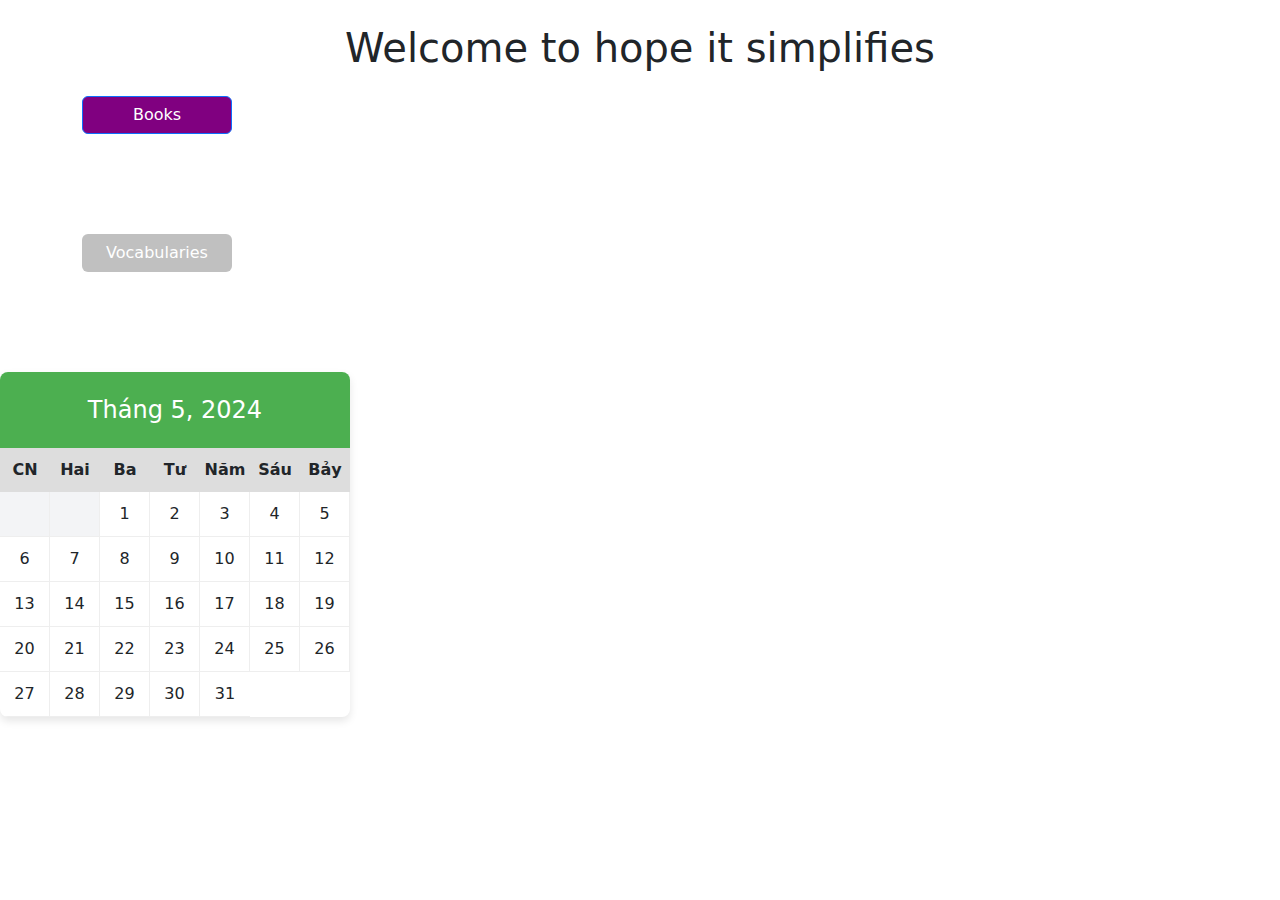
<file: src/main/resources/static/index.html>
<!doctype html>
<html lang="en">
  <head>
    <meta charset="utf-8">
    <meta name="viewport" content="width=device-width, initial-scale=1">
    <title>Hope it simplifies</title>
    <link href="https://cdn.jsdelivr.net/npm/bootstrap@5.3.3/dist/css/bootstrap.min.css" rel="stylesheet" integrity="sha384-QWTKZyjpPEjISv5WaRU9OFeRpok6YctnYmDr5pNlyT2bRjXh0JMhjY6hW+ALEwIH" crossorigin="anonymous">
    <link rel="stylesheet" href="styles.css">
  </head>
  <body>
    <div class="container">
        <h1 class="text-center my-4">Welcome to hope it simplifies</h1>
        <a class="btn btn-primary" href="/books">Books</a>
        <a class="btn btn-second" href="/vocabularies">Vocabularies</a>
    </div>
    <div class="calendar">
        <div class="month">
            <div class="month-name">Tháng 5, 2024</div>
        </div>
        <div class="weekdays">
            <div>CN</div>
            <div>Hai</div>
            <div>Ba</div>
            <div>Tư</div>
            <div>Năm</div>
            <div>Sáu</div>
            <div>Bảy</div>
        </div>
        <div class="days">
            <div class="day empty"></div>
            <div class="day empty"></div>
            <div class="day">1</div>
            <div class="day">2</div>
            <div class="day">3</div>
            <div class="day">4</div>
            <div class="day">5</div>
            <div class="day">6</div>
            <div class="day">7</div>
            <div class="day">8</div>
            <div class="day">9</div>
            <div class="day">10</div>
            <div class="day">11</div>
            <div class="day">12</div>
            <div class="day">13</div>
            <div class="day">14</div>
            <div class="day">15</div>
            <div class="day">16</div>
            <div class="day">17</div>
            <div class="day">18</div>
            <div class="day">19</div>
            <div class="day">20</div>
            <div class="day">21</div>
            <div class="day">22</div>
            <div class="day">23</div>
            <div class="day">24</div>
            <div class="day">25</div>
            <div class="day">26</div>
            <div class="day">27</div>
            <div class="day">28</div>
            <div class="day">29</div>
            <div class="day">30</div>
            <div class="day">31</div>
        </div>
    </div>
    <script src="https://cdn.jsdelivr.net/npm/bootstrap@5.3.3/dist/js/bootstrap.bundle.min.js" integrity="sha384-YvpcrYf0tY3lHB60NNkmXc5s9fDVZLESaAA55NDzOxhy9GkcIdslK1eN7N6jIeHz" crossorigin="anonymous"></script>
  </body>
</html>
</file>
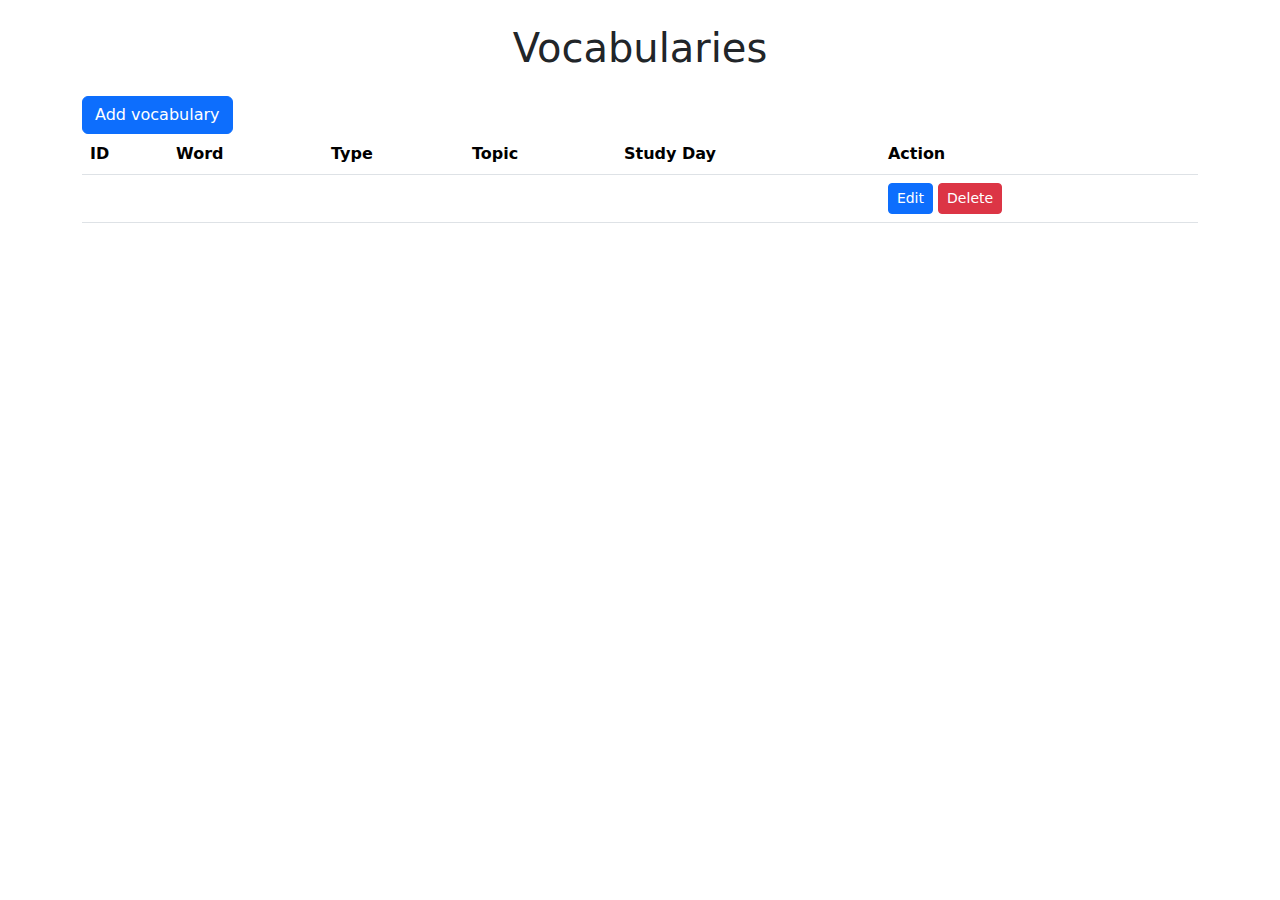
<file: src/main/resources/templates/vocabularies/index.html>
<!doctype html>
<html lang="en">
<head>
    <meta charset="UTF-8">
    <meta name="viewport" content="width=device-width, initial-scale=1">
    <title>Hope It simplifies</title>
    <link href="https://cdn.jsdelivr.net/npm/bootstrap@5.3.3/dist/css/bootstrap.min.css" rel="stylesheet" integrity="sha384-QWTKZyjpPEjISv5WaRU9OFeRpok6YctnYmDr5pNlyT2bRjXh0JMhjY6hW+ALEwIH" crossorigin="anonymous">
</head>
<body>
<div class="container">
    <h1 class="text-center my-4">Vocabularies</h1>
    <a class="btn btn-primary" href="/vocabularies/create">Add vocabulary</a>
    <table class="table">
        <thead>
        <tr>
            <th>ID</th>
            <th>Word</th>
            <th>Type</th>
            <th>Topic</th>
            <th>Study Day</th>
            <th>Action</th>
        </tr>
        </thead>
        <tbody>
        <tr th:each="vocabulary : ${vocabularies}">
            <td th:text="${vocabulary.id}"></td>
            <td th:text="${vocabulary.word}"></td>
            <td th:text="${vocabulary.type}"></td>
            <td th:text="${vocabulary.topic}"></td>
            <td th:text="${vocabulary.studyday.toString().substring(0,10)}"></td>
            <td style="white-space: nowrap">
                <a class="btn btn-primary btn-sm"
                   th:href="@{/vocabularies/edit(id=${vocabulary.id})}">Edit</a>
                <a class="btn btn-danger btn-sm"
                   th:href="@{/vocabularies/delete(id=${vocabulary.id})}"
                   onclick="return confirm('Are you sure?')">Delete</a>
            </td>
        </tr>
        </tbody>
    </table>
</div>
<script src="https://cdn.jsdelivr.net/npm/bootstrap@5.3.3/dist/js/bootstrap.bundle.min.js" integrity="sha384-YvpcrYf0tY3lHB60NNkmXc5s9fDVZLESaAA55NDzOxhy9GkcIdslK1eN7N6jIeHz" crossorigin="anonymous"></script>
</body>
</html>
</file>
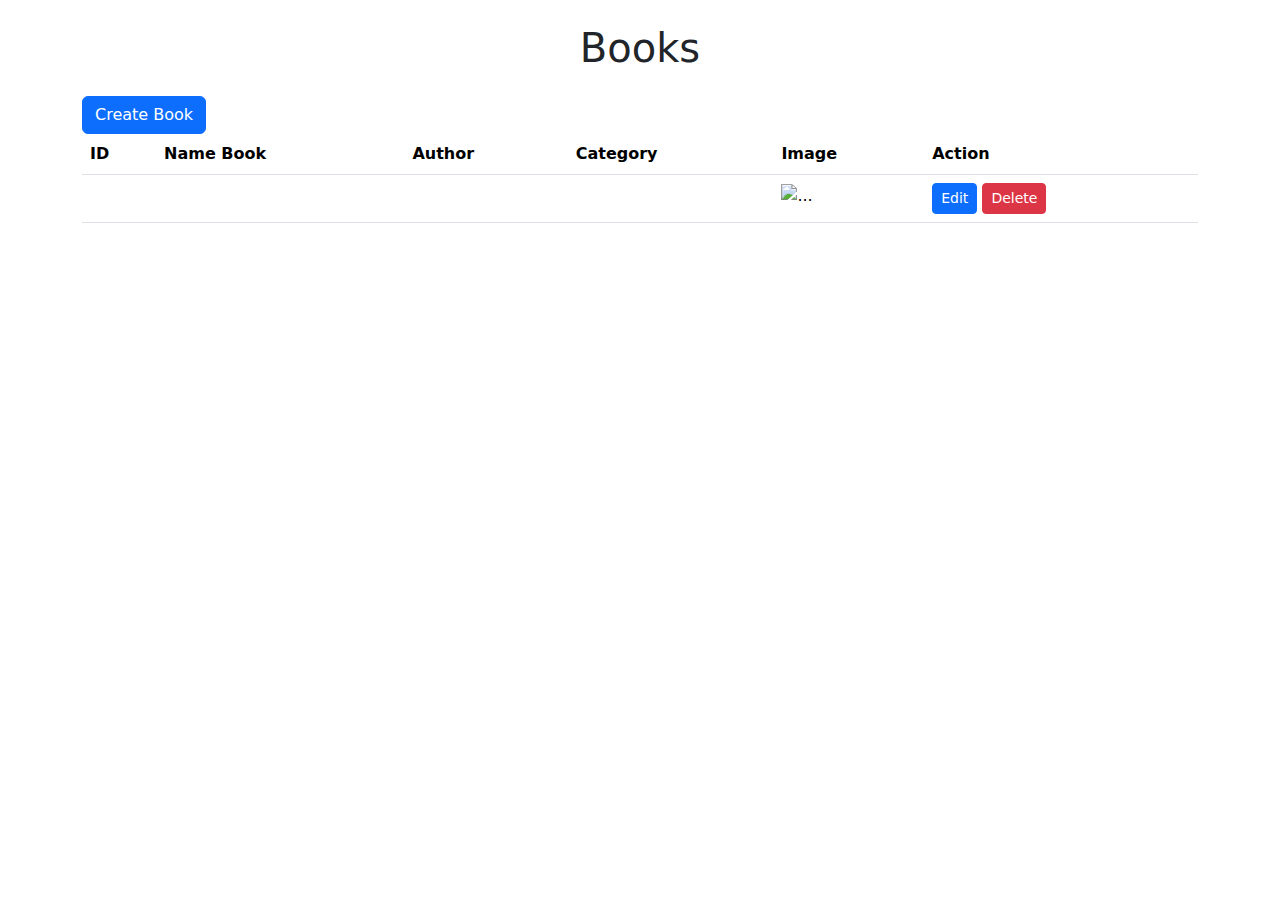
<file: src/main/resources/templates/books/index1.html>
<!doctype html>
<html lang="en">
<head>
    <meta charset="UTF-8">
    <meta name="viewport" content="width=device-width, initial-scale=1">
    <title>Hope It simplifies</title>
    <link href="https://cdn.jsdelivr.net/npm/bootstrap@5.3.3/dist/css/bootstrap.min.css" rel="stylesheet" integrity="sha384-QWTKZyjpPEjISv5WaRU9OFeRpok6YctnYmDr5pNlyT2bRjXh0JMhjY6hW+ALEwIH" crossorigin="anonymous">
</head>
<body>
<div class="container">
    <h1 class ="text-center my-4">
        Books
    </h1>
    <a class="btn btn-primary" href="/books/create">Create Book</a>
    <table class="table">
        <thead>
        <tr>
            <th>ID</th>
            <th>Name Book</th>
            <th>Author</th>
            <th>Category</th>
            <th>Image</th>
            <th>Action</th>
        </tr>
        </thead>
        <tbody>
        <tr th:each="book : ${books}">
            <td th:text="${book.id}"></td>
            <td th:text="${book.nameBook}"></td>
            <td th:text="${book.author}"></td>
            <td th:text="${book.category}"></td>
            <td>
                <img th:src="@{'/images/' + ${book.image}}"
                     alt="..." width="100">
            </td>
            <td style="white-space: nowrap">
                <a class="btn btn-primary btn-sm"
                   th:href="@{/books/edit(id=${book.id})}">Edit</a>
                <a class="btn btn-danger btn-sm"
                   th:href="@{/books/delete(id=${book.id})}"
                   onclick="return confirm('Are you sure?')">Delete</a>
            </td>
        </tr>
        </tbody>
    </table>
        </div>
<script src="https://cdn.jsdelivr.net/npm/bootstrap@5.3.3/dist/js/bootstrap.bundle.min.js" integrity="sha384-YvpcrYf0tY3lHB60NNkmXc5s9fDVZLESaAA55NDzOxhy9GkcIdslK1eN7N6jIeHz" crossorigin="anonymous"></script>
</body>
</html>
</file>
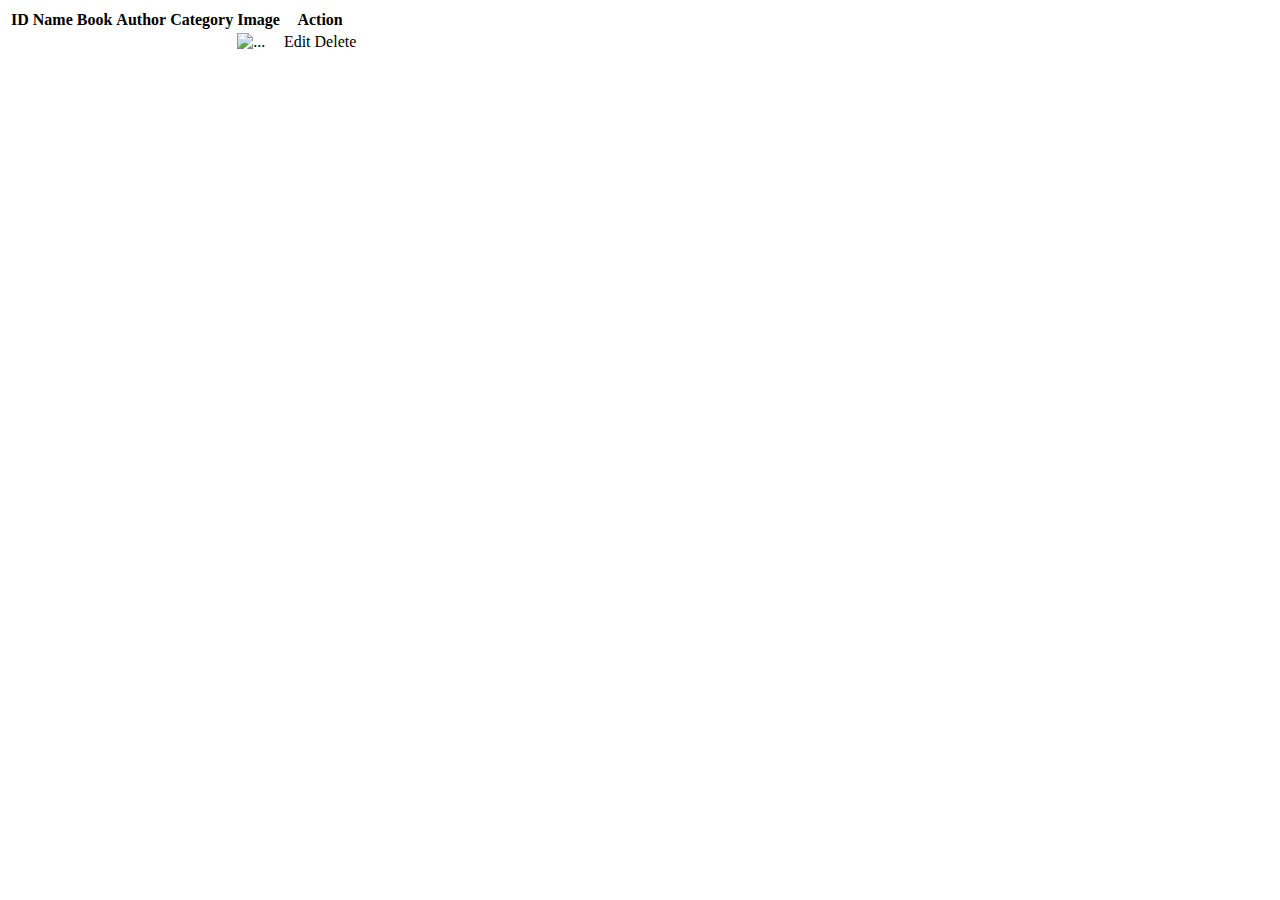
<file: src/main/resources/templates/books/test.html>
<!DOCTYPE html>
<html lang="en">
<head>
    <meta charset="UTF-8">
    <title>Title</title>
</head>
<body>
<table class="table">
    <thead>
    <tr>
        <th>ID</th>
        <th>Name Book</th>
        <th>Author</th>
        <th>Category</th>
        <th>Image</th>
        <th>Action</th>
    </tr>
    </thead>
    <tbody>
    <tr th:each="book : ${books}">
        <td th:text="${book.id}"></td>
        <td th:text="'The little prince'"></td>
        <td th:text="${book.author}"></td>
        <td th:text="${book.category}"></td>
        <td>
            <img th:src="@{'/images/' + ${book.image}}"
                 alt="..." width="100">
        </td>
        <td style="white-space: nowrap">
            <a class="btn btn-primary btn-sm"
               th:href="@{/books/edit(id=${book.id})}">Edit</a>
            <a class="btn btn-danger btn-sm"
               th:href="@{/books/delete(id=${book.id})}"
               onclick="return confirm('Are you sure?')">Delete</a>
        </td>
    </tr>
    </tbody>
</table>
</body>
</html>
</file>
<file: src/main/resources/static/styles.css>
body {
    background-image: url(https://wallpapers.com/images/high/study-4k-with-handouts-n3cqzs778f2ozfrs.webp);
    background-size: cover;
    justify-content: flex-end;
}

.btn-primary,
.btn-second {
    display: block;
    width: 150px; /* Thay đổi kích thước tùy theo nhu cầu */
    margin-bottom: 100px; /* Khoảng cách giữa các nút */
}

.btn-primary {
    background-color: purple;
    color: white;
}

.btn-second {
    background-color: silver;
    color: white;
}



.calendar {
    width: 350px;
    background-color: white;
    box-shadow: 0 4px 8px rgba(0, 0, 0, 0.1);
    border-radius: 8px;
    overflow: hidden;
    margin-right: 20px;
}

.month {
    display: flex;
    justify-content: center;
    align-items: center;
    background-color: #4CAF50;
    color: white;
    padding: 20px;
}

.month-name {
    font-size: 1.5em;
}

.weekdays, .days {
    display: flex;
    flex-wrap: wrap;
}

.weekdays div, .days div {
    width: calc(100% / 7);
    text-align: center;
    padding: 10px 0;
    box-sizing: border-box;
}

.weekdays {
    background-color: #ddd;
}

.weekdays div {
    font-weight: bold;
}

.days div {
    border-bottom: 1px solid #eee;
    border-right: 1px solid #eee;
    cursor: pointer;
    transition: background-color 0.3s;
}

.days div.empty {
    background-color: #f3f4f6;
    cursor: default;
}

.days div:last-child {
    border-right: none;
}

.days div:hover:not(.empty) {
    background-color: #f1f1f1;
}
</file>
